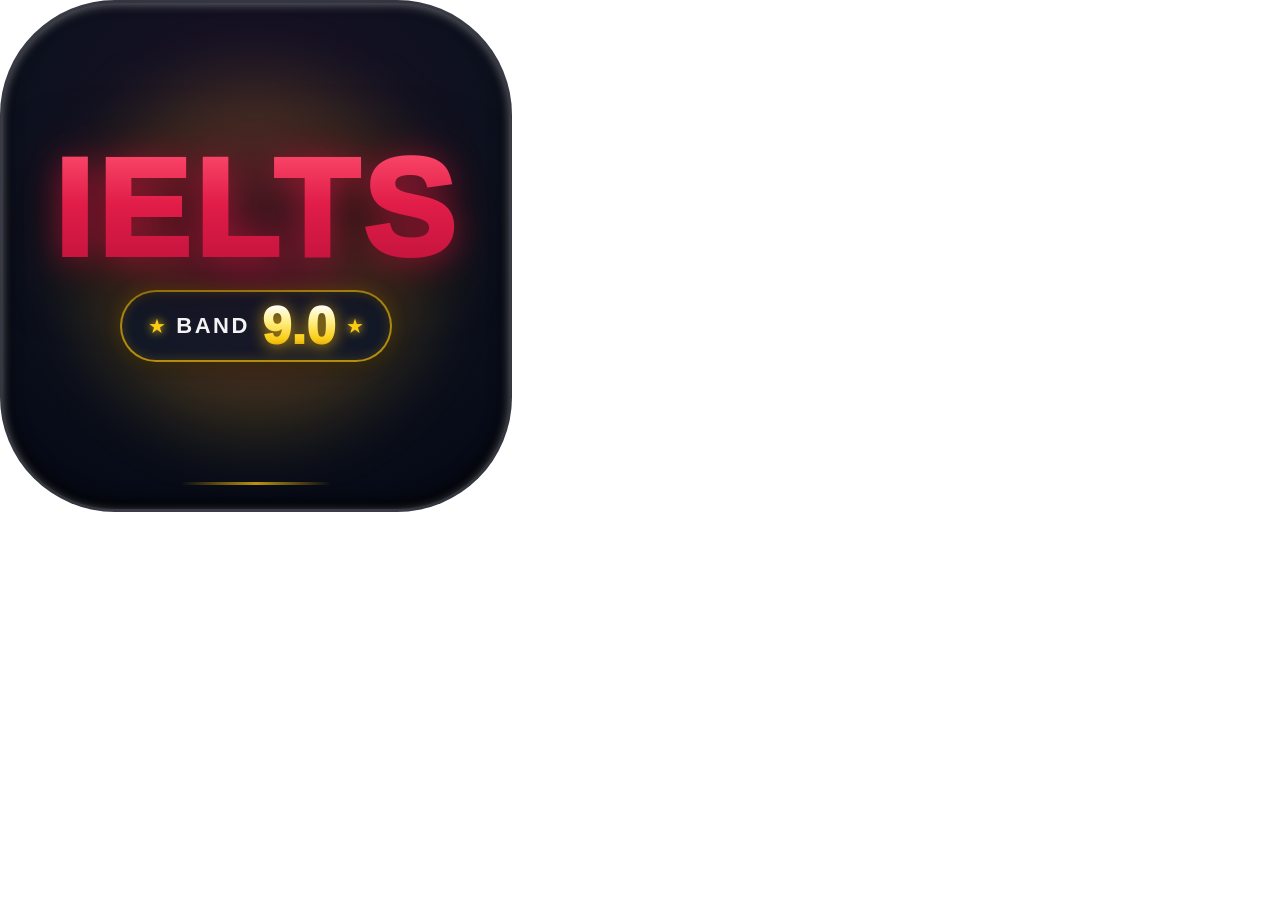
<file: icon_gen.html>
<!DOCTYPE html>
<html>
<head>
<meta charset="utf-8">
<style>
  * { margin: 0; padding: 0; box-sizing: border-box; }
  body {
    width: 512px;
    height: 512px;
    background: transparent;
    display: flex;
    align-items: center;
    justify-content: center;
    overflow: hidden;
    font-family: -apple-system, BlinkMacSystemFont, "Arial Black", "Montserrat", "Segoe UI Black", sans-serif;
  }
  .app-icon {
    width: 512px;
    height: 512px;
    background: radial-gradient(circle at 50% 30%, #1e1028 0%, #0d111e 55%, #030712 100%);
    border-radius: 115px; /* Chuẩn Apple iOS Squircle */
    display: flex;
    flex-direction: column;
    align-items: center;
    justify-content: center;
    position: relative;
    box-shadow: inset 0 2px 10px rgba(255, 255, 255, 0.35), inset 0 -6px 18px rgba(0, 0, 0, 0.9);
    border: 3.5px solid rgba(255, 255, 255, 0.18);
    overflow: hidden;
  }
  
  /* Hào quang đỏ rực kết hợp vàng kim sang trọng */
  .halo-glow {
    position: absolute;
    width: 380px;
    height: 380px;
    border-radius: 50%;
    background: radial-gradient(circle, rgba(225, 29, 72, 0.4) 0%, rgba(234, 179, 8, 0.2) 55%, transparent 75%);
    filter: blur(32px);
    z-index: 1;
  }

  /* Khung chứa trung tâm */
  .center-content {
    position: relative;
    z-index: 2;
    display: flex;
    flex-direction: column;
    align-items: center;
    justify-content: center;
    gap: 14px;
    margin-top: -6px;
  }

  /* Chữ IELTS THẬT TO - MÀU ĐỎ CHUẨN THƯƠNG HIỆU QUỐC TẾ */
  .ielts-hero-text {
    font-size: 138px;
    font-weight: 950;
    line-height: 0.95;
    letter-spacing: 5px;
    text-transform: uppercase;
    background: linear-gradient(180deg, #ff4d6d 0%, #e11d48 45%, #be123c 100%);
    -webkit-background-clip: text;
    -webkit-text-fill-color: transparent;
    filter: drop-shadow(0 4px 18px rgba(225, 29, 72, 0.7)) drop-shadow(0 8px 30px rgba(0, 0, 0, 0.9));
  }

  /* Khối Huy Hiệu Điểm 9.0 MÀU VÀNG - NHỎ LẠI */
  .score-capsule {
    display: flex;
    align-items: center;
    gap: 10px;
    background: rgba(15, 23, 42, 0.85);
    border: 2px solid rgba(234, 179, 8, 0.75);
    padding: 8px 26px;
    border-radius: 999px;
    box-shadow: 0 4px 20px rgba(0, 0, 0, 0.6), 0 0 16px rgba(234, 179, 8, 0.35), inset 0 0 12px rgba(234, 179, 8, 0.2);
  }

  .star-gold {
    font-size: 20px;
    color: #facc15;
    filter: drop-shadow(0 0 5px #facc15);
    line-height: 1;
  }

  .score-label-sub {
    font-size: 22px;
    font-weight: 900;
    letter-spacing: 2.5px;
    color: #ffffff;
    opacity: 0.95;
  }

  .score-gold-number {
    font-size: 52px;
    font-weight: 950;
    line-height: 1;
    letter-spacing: 0.5px;
    background: linear-gradient(180deg, #ffffff 10%, #fef08a 40%, #facc15 75%, #ca8a04 100%);
    -webkit-background-clip: text;
    -webkit-text-fill-color: transparent;
    filter: drop-shadow(0 2px 8px rgba(234, 179, 8, 0.8));
    margin-left: 2px;
  }

  /* Chỉ vàng trang trí dưới đáy */
  .bottom-accent {
    position: absolute;
    bottom: 24px;
    width: 150px;
    height: 3px;
    background: linear-gradient(90deg, transparent, rgba(234, 179, 8, 0.8), transparent);
    border-radius: 999px;
    z-index: 2;
  }
</style>
</head>
<body>
  <div class="app-icon">
    <div class="halo-glow"></div>
    
    <div class="center-content">
      <!-- Chữ IELTS màu đỏ thật to chuẩn font chữ -->
      <div class="ielts-hero-text">IELTS</div>

      <!-- Chữ 9.0 màu vàng nhỏ lại -->
      <div class="score-capsule">
        <span class="star-gold">★</span>
        <span class="score-label-sub">BAND</span>
        <span class="score-gold-number">9.0</span>
        <span class="star-gold">★</span>
      </div>
    </div>

    <div class="bottom-accent"></div>
  </div>
</body>
</html>
</file>
